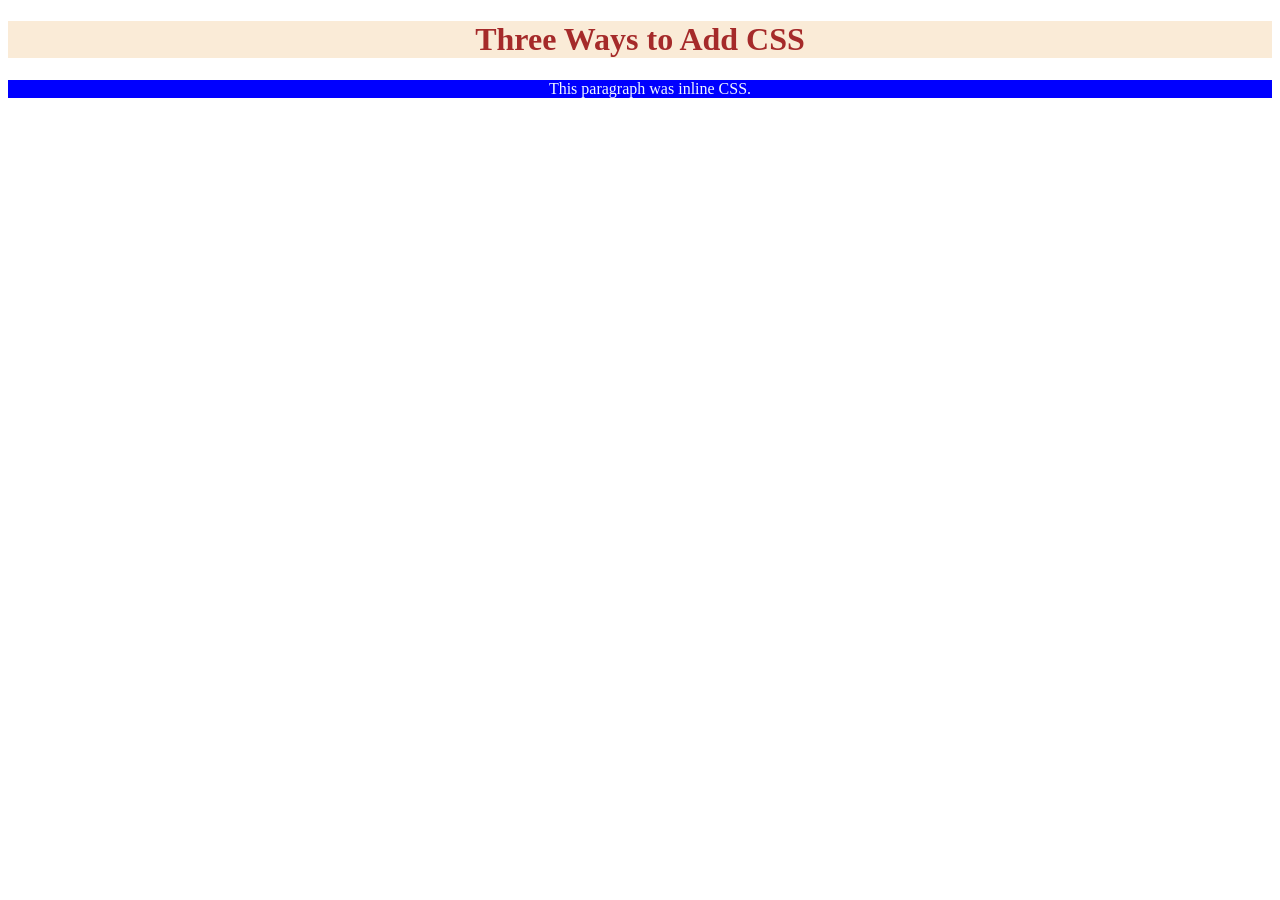
<file: external.html>
<!DOCTYPE html>
<html lang="en">
<head>
    <meta charset="UTF-8">
    <meta name="viewport" content="width=device-width, initial-scale=1.0">
    <title>Document</title>
    
    <link rel="stylesheet" href="style.css">
    <style>
      h1{
        background-color: antiquewhite;
        text-align: center;
        color: brown;
      }
    </style>
</head>
<body>
    <h1>Three Ways to Add CSS</h1>
    <p>This paragraph was inline CSS.</p>
</body>
</html>
</file>
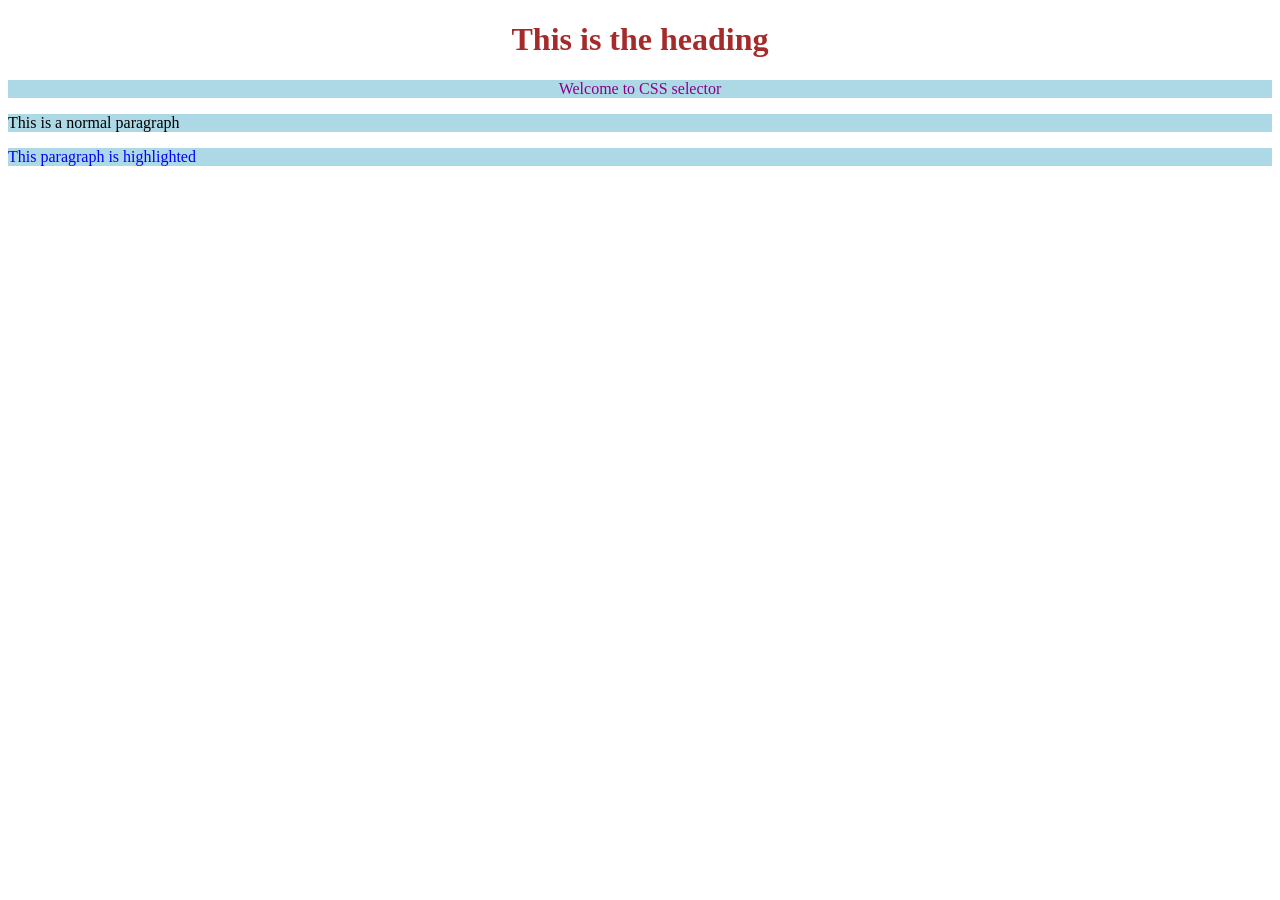
<file: selector.html>
<!DOCTYPE html>
<html lang="en">
<head>
    <meta charset="UTF-8">
    <meta name="viewport" content="width=device-width, initial-scale=1.0">
    <title>Document</title>
    <style>
    p{
        background-color: lightblue;
       
    }
    h1{
        text-align: center;
        color: brown;
    }
    .highlight{
        color: blue;
    }
    #Intro{
        color: darkmagenta;
        text-align: center;
    }
    
    </style>
</head>
<body>
    <h1>This is the heading</h1>
    <p id="Intro">Welcome to CSS selector</p>
    <p>This is a normal paragraph</p>
    <p class="highlight">This paragraph is highlighted</p>
</body>
</html>
</file>
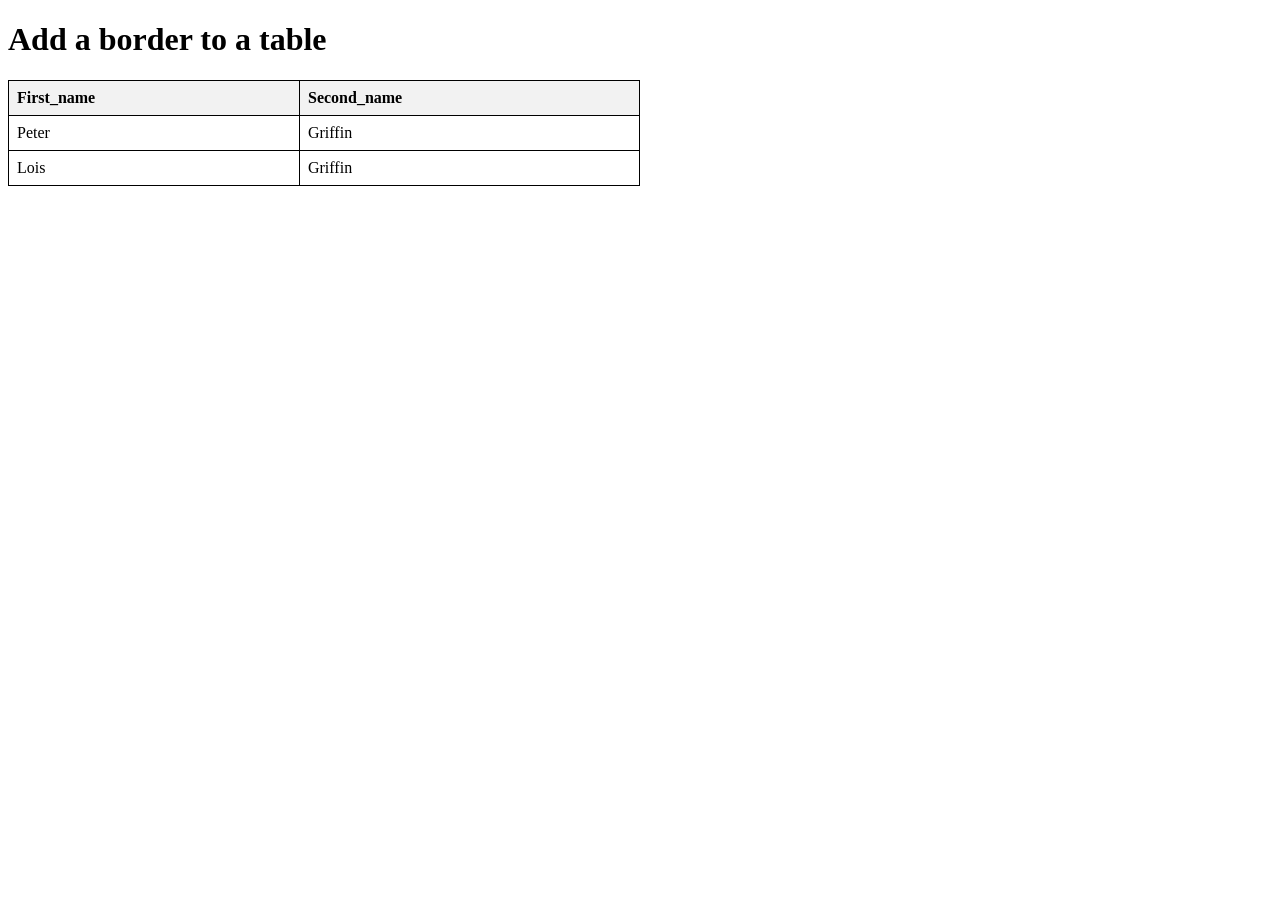
<file: table.html>
<!DOCTYPE html>
<html lang="en">
<head>
    <meta charset="UTF-8">
    <meta name="viewport" content="width=device-width, initial-scale=1.0">
    <title>Document</title>
    <style>
      table, tr, th, td {
    border: 1px solid black;
    border-collapse: collapse;
    padding: 8px;
    text-align: left;
  }
  table {
    width: 50%;
  }

  th {
    background-color: #f2f2f2;
  }
    </style>
</head>
<body>
    <h1>Add a border to a table</h1>
    <table>
    <tr>
      <th>First_name</th>
      <th>Second_name</th>
    </tr>
    <tr>
      <td>Peter</td>
      <td>Griffin</td>
    </tr>
    <tr>
      <td>Lois</td>
      <td>Griffin</td>
    </tr>
  </table>
</body>
</html>
</file>
<file: style.css>
p{
    background-color: blue;
    color: aliceblue;
    text-align: center;
    justify-content: center;
    margin-top: 10px;
    padding-left: 20px;
}
</file>
